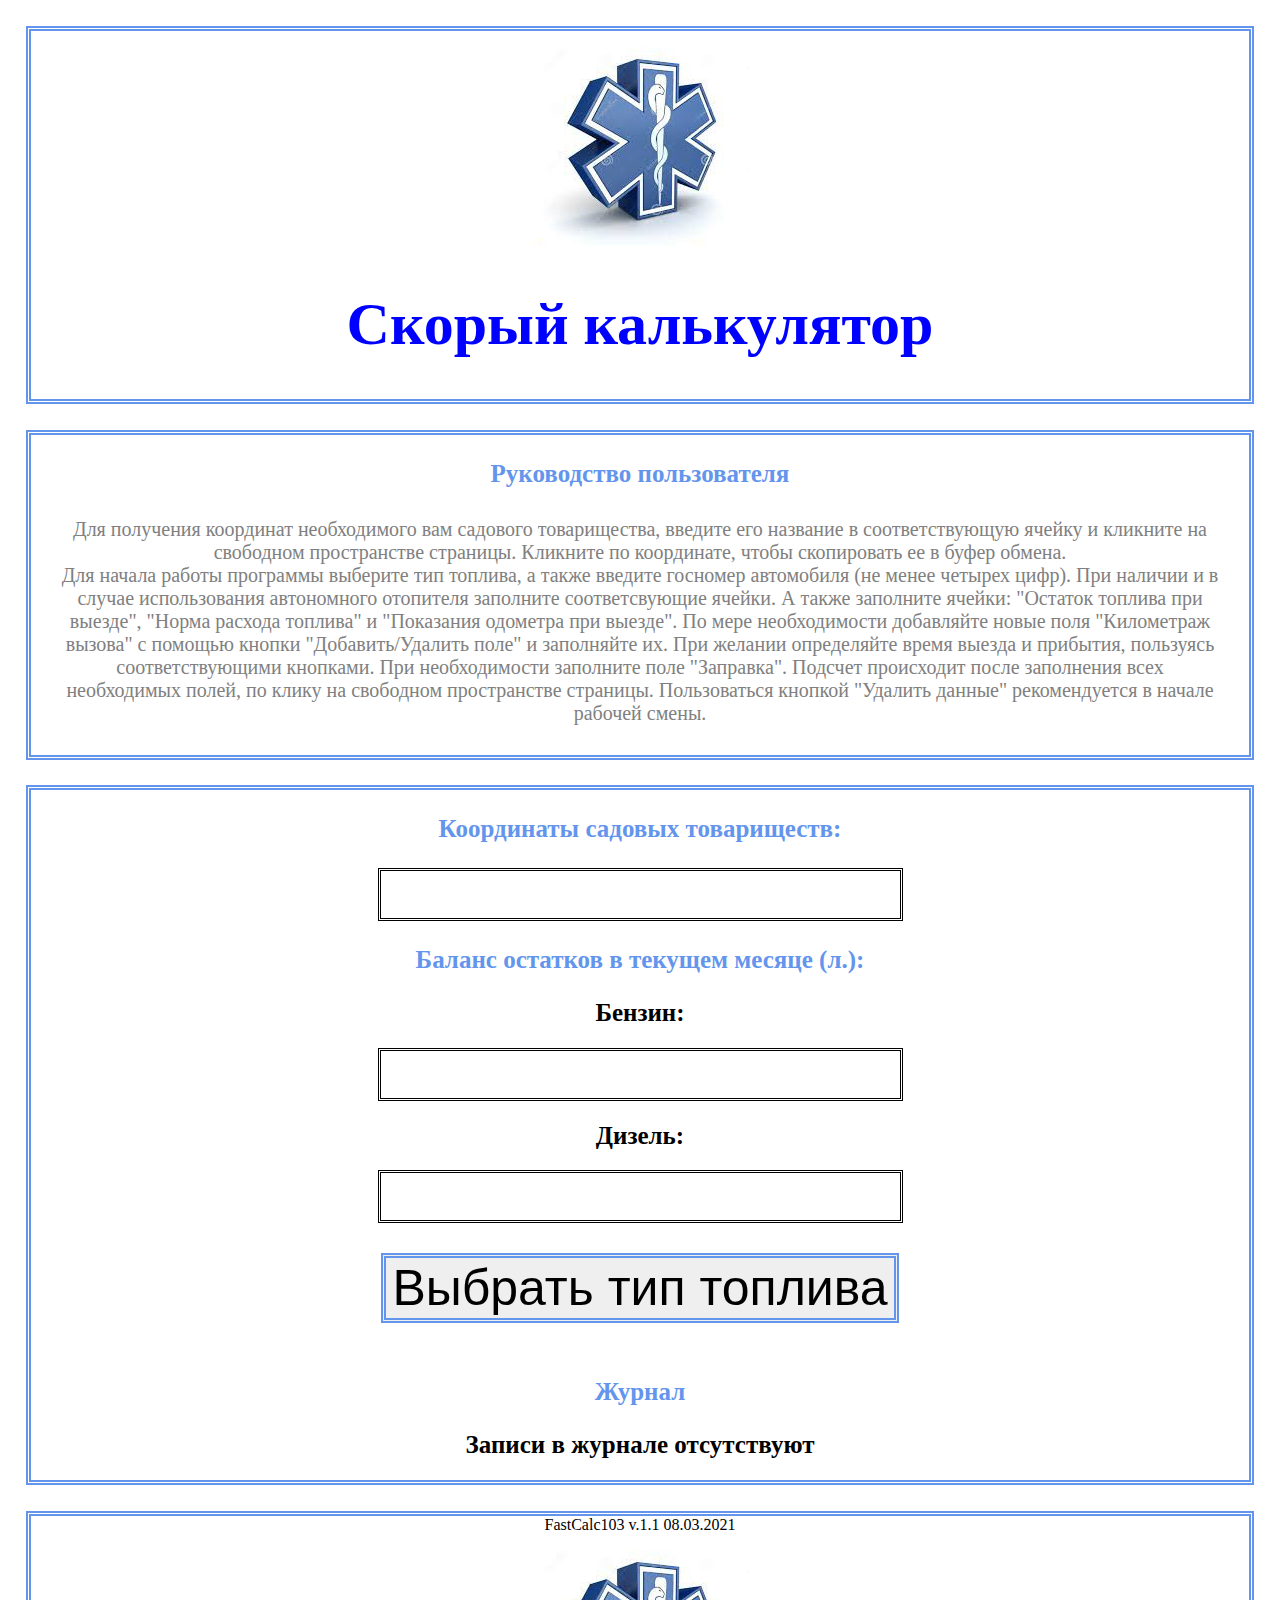
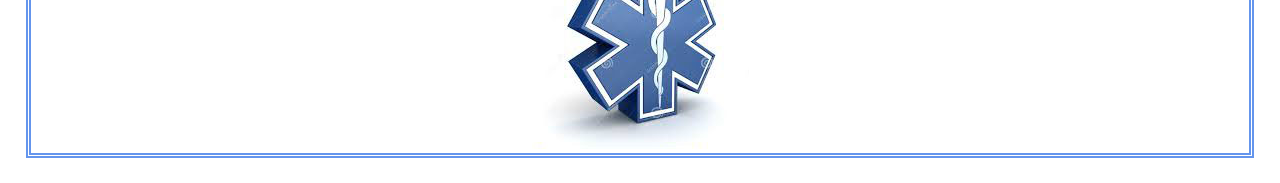
<file: index.html>
<!DOCTYPE html>
<html lang="ru">
<head>
    <meta charset="utf-8">
    <title>FastCalc103</title>
    <link rel="stylesheet" href="style.css">
</head>
<body>
<header class="border">
    <div><img src="starOfLife.jpg" alt="Star"/></div>
    <h1>Скорый калькулятор</h1>
</header>
<div class="border">
    <h3>Руководство пользователя</h3>
    <p>
        Для получения координат необходимого вам садового товарищества, введите его название в соответствующую ячейку и
        кликните на свободном пространстве страницы.
        Кликните по координате, чтобы скопировать ее в буфер обмена.<br>Для начала работы программы выберите тип
        топлива, а также введите госномер автомобиля
        (не менее четырех цифр). При наличии и в случае использования автономного отопителя заполните соответсвующие
        ячейки. А также заполните ячейки: "Остаток топлива при выезде",
        "Норма расхода топлива" и "Показания одометра при выезде". По мере необходимости добавляйте новые поля
        "Километраж вызова" с помощью кнопки "Добавить/Удалить поле"
        и заполняйте их. При желании определяйте время выезда и прибытия, пользуясь соответствующими кнопками.
        При необходимости заполните поле "Заправка". Подсчет происходит после заполнения всех необходимых полей, по клику
        на свободном пространстве страницы.  Пользоваться кнопкой "Удалить данные"
        рекомендуется в начале рабочей смены.
    </p>
</div>
<div id="prompt-form-container">
    <form id="prompt-form">
        <h2>Вы действительно<br>хотите удалить данные?</h2>
        <label>
            <button id="Yes">Удалить</button>
            <button id="No">Отмена</button>
        </label>
    </form>
</div>
<div class="border">
    <div id="f0"></div>
    <div>
        <output id="f3"></output>
    </div>
    <div>
        <output id="f3.1.1"></output>
    </div>
    <div>
        <h3>Баланс остатков в текущем месяце (л.):</h3>
        <label><input type="hidden" id="monthSt" class="localSt"></label>
        <label><input type="hidden" id="monthFin" class="localSt"></label>
        <label><input type="hidden" id="lastShiftData" class="localSt"></label>
        <h2>Бензин:</h2><label><input type="number" id="benz" class="localSt" readonly></label>
        <h2>Дизель:</h2><label><input type="number" id="dis" class="localSt" readonly></label>
    </div>
    <div id="choiceFuel">
        <button onclick="fuelSelect()">Выбрать тип топлива</button>
    </div>
    <div id="showHide" class="showHide">
        <h3>Выберите тип топлива</h3>
        <h2>
            <label><input type="radio" name="fuel" style="width:120px; height:40px;" value="benz"></label> Бензин
            <label><input type="radio" name="fuel" style="width:120px; height:40px;" value="dis"></label> Дизель
        </h2>
    </div>
    <div>
        <output id="selectedFuel" class="localS"></output>
    </div>
    <div id="showHide0" class="showHide">
    <div>
        <h3>Дата начала смены:</h3>
        <output id="startShiftDate" class="localS"></output>
    </div>
    <div>
        <h3 id="blink">Регистрационный<br>номер автомобиля:</h3>
        <form>
            <label><input type="text" id="regNumber" class="localSt" autocomplete="on" placeholder="Введите госномер"></label>
        </form>
    </div>
    <div>
        <h3>Работа автономного отопителя</h3>
        <h2 id="blink2">Норма расхода топлива<br>(л./ч.):</h2>
        <label><input type="number" id="f3.1" class="localSt" placeholder="Введите норму" onblur="sum()"></label>
        <h2>Продолжительность работы<br>(ч.):</h2>
        <label><input type="number" id="f32" class="localSt" placeholder="Количество часов" onblur="sum()"></label>
        <h2>Расход топлива:</h2>
        <output id="f3.3" class="localS"></output>
    </div>
    <div>
        <h3>Работа автомобиля</h3>
        <h2>Остаток топлива при выезде<br>(л.):</h2>
        <label>
            <input type="number" id="f4" class="localSt" placeholder="Введите остаток" min="1" onblur="sum()">
        </label>
        <h2 id="blink3">Норма расхода топлива<br>(л./100км.):</h2>
        <label><input type="number" id="f5" class="localSt" placeholder="Введите норму" min="1" onblur="sum()"></label>
        <h2>Заправка<br>(л.):</h2>
        <label><input type="number" id="f6" class="localSt" placeholder="Заправлено топлива" min="0" onblur="sum()"></label>
        <h2>Показания одометра при выезде<br>(км.):</h2>
        <label><input type="number" id="f7" class="localSt" placeholder="Введите пробег" min="0" onblur="sum()"></label>
        <div id="f8"></div>
        <div>
            <h2>Хрономераж вызова:</h2>
            <div><output id="getTime" class="localS"></output></div>
            <div><output id="getTime2" class="localS"></output></div>
        </div>
    </div>
    <div>
        <button onclick="add()">Добавить/Удалить поле</button>
    </div>
    <div>
        <button onclick="getTime()">Выезд</button>
        <button onclick="getTime2()">Прибытие</button>
    </div>
    <div><h2>Остаток топлива<br>(возвращение в гараж):</h2>
        <output class="localS" id="f9"></output>
    </div>
    <div><h2>Расход топлива:</h2>
        <output class="localS" id="f10"></output>
    </div>
    <div><h2>Показания одометра<br>(возвращение в гараж):</h2>
        <output class="localS" id="f11"></output>
    </div>
    <div><h2>Пробег за смену:</h2>
        <output class="localS" id="f12"></output>
    </div>
    <div><h2>Баланс остатков:</h2>
        <output class="localS" id="f13"></output>
    </div>
    <div id="blink4">
        <button onclick="reset()">Удалить данные</button>
    </div>
    <div>
        <output id="blink5"></output>
    </div>
    </div>
    <h3>Журнал</h3>
    <div id="center">
        <table id="table"></table>
    </div>
    <div id="message"></div>
</div>
<footer class="border">
    FastCalc103 v.1.1 08.03.2021
    <div><img src="starOfLife.jpg" alt="Star"/></div>
</footer>
<script src="scripts/script1.js"></script>
<script src="scripts/script2.js"></script>
</body>
</html>
</file>
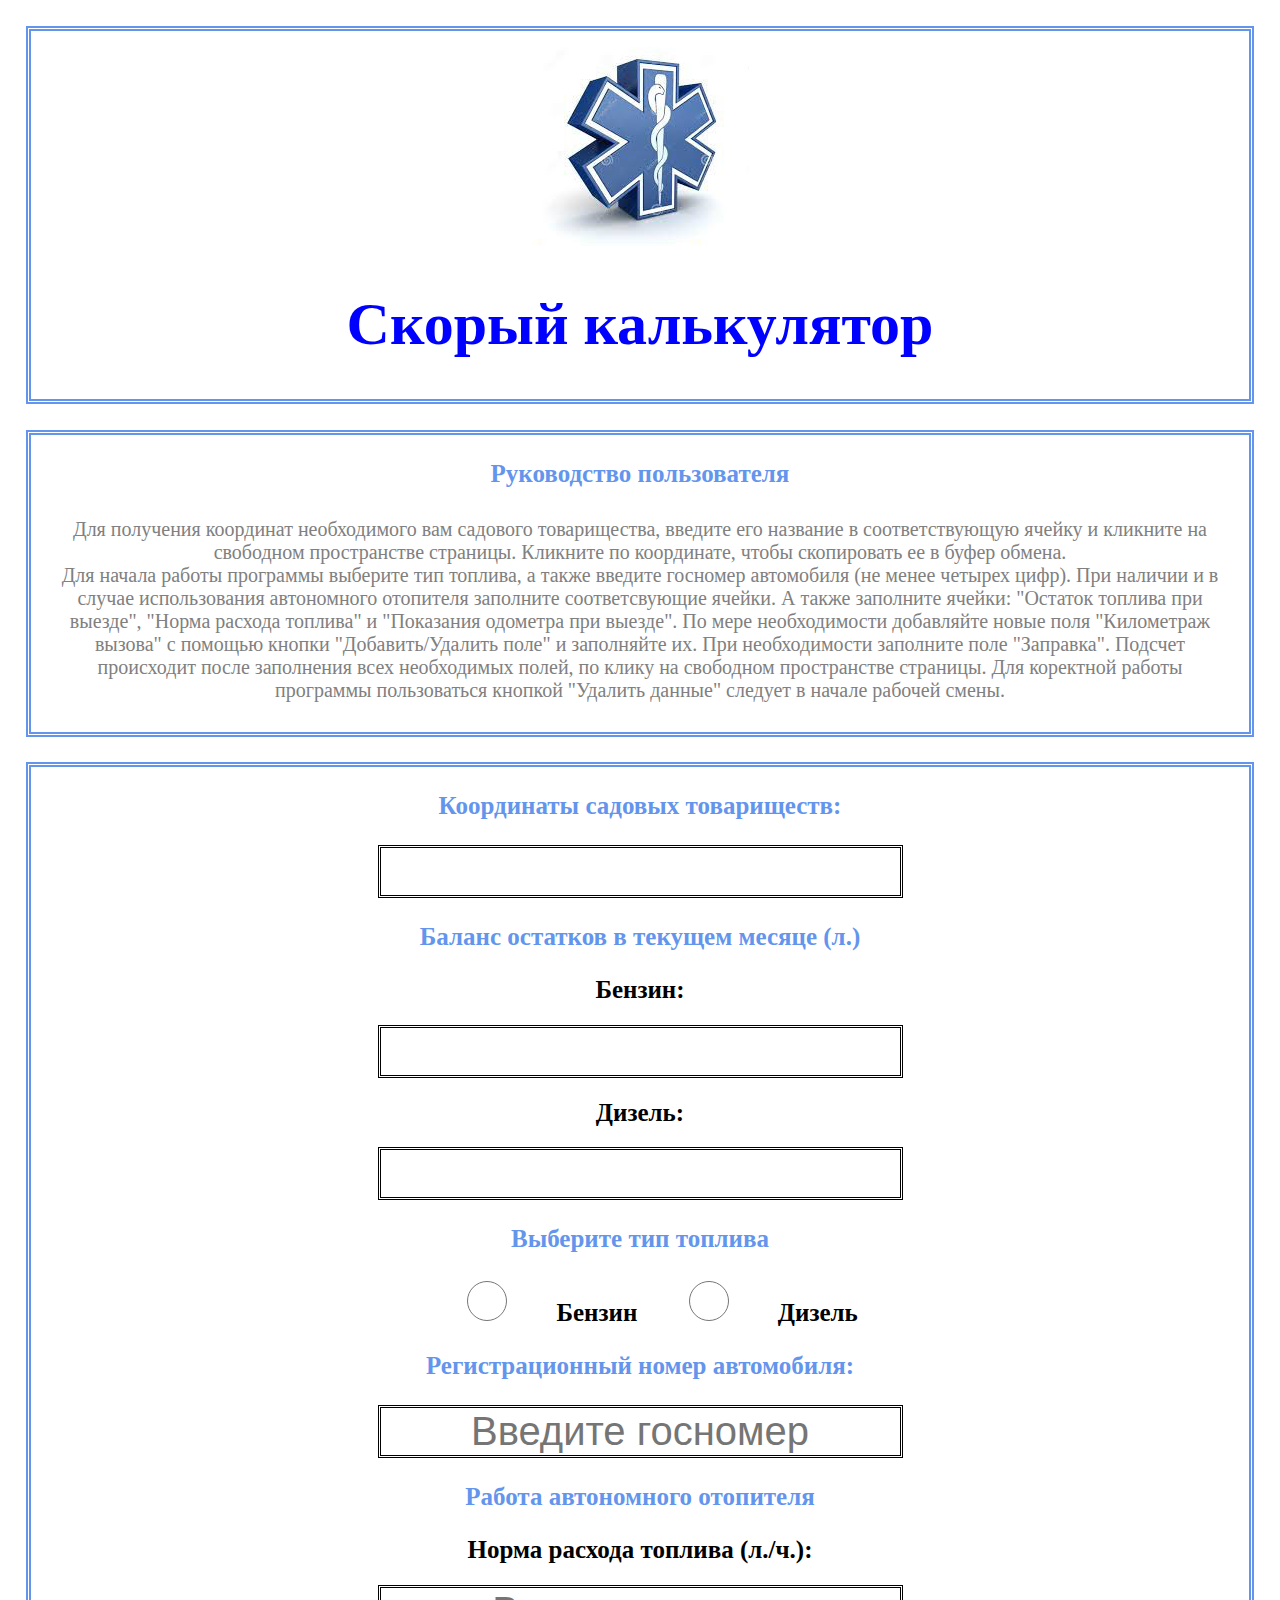
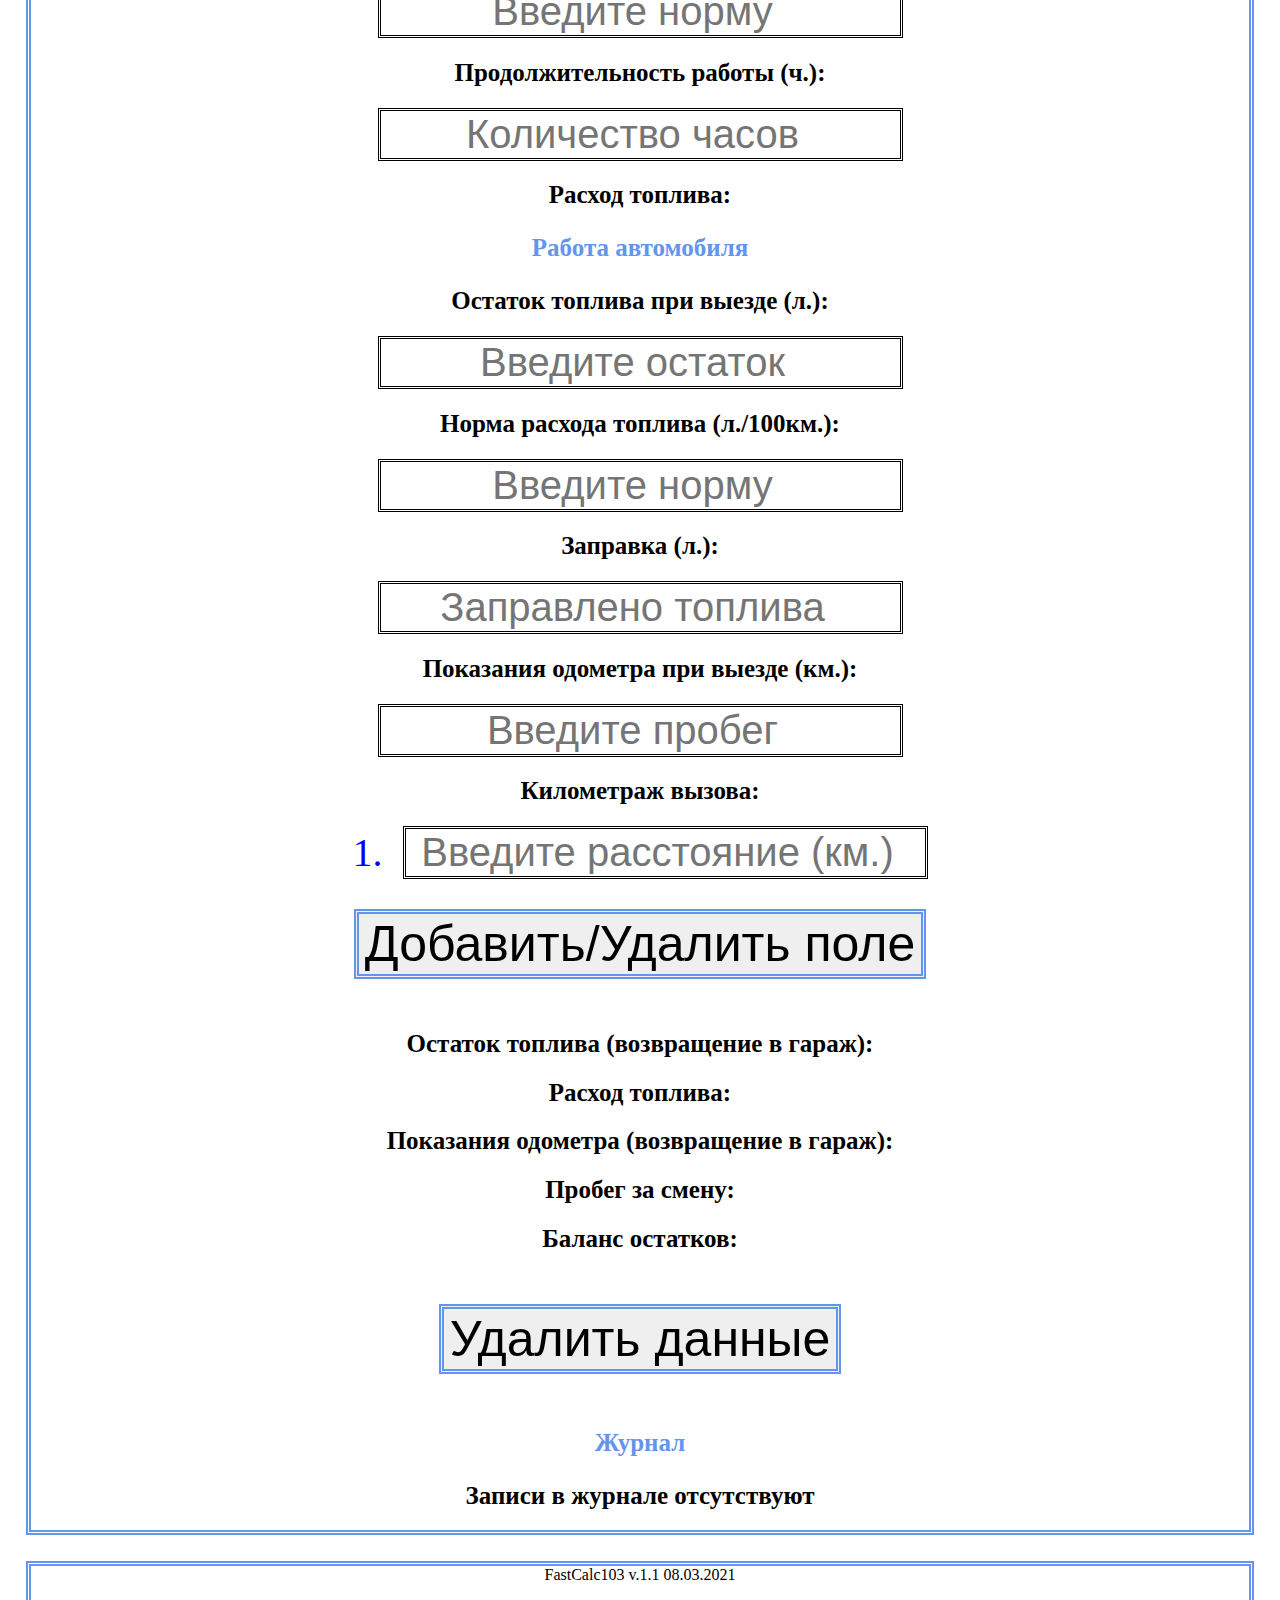
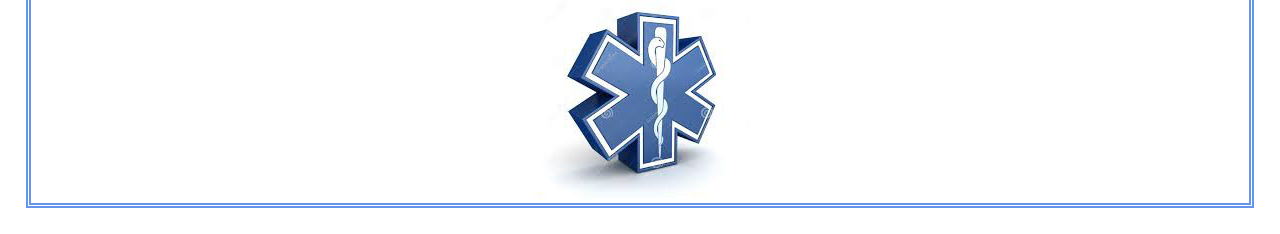
<file: index1.html>
<!DOCTYPE html>
<html lang="ru">
<head>
    <meta charset="utf-8">
    <title>FastCalc103</title>
    <link rel="stylesheet" href="style.css">
</head>
<body>
<header class="border">
    <div><img src="starOfLife.jpg" alt="Star"/></div>
    <h1>Скорый калькулятор</h1>
</header>
<div class="border">
    <h3>Руководство пользователя</h3>
    <p>
        Для получения координат необходимого вам садового товарищества, введите его название в соответствующую ячейку и
        кликните на свободном пространстве страницы.
        Кликните по координате, чтобы скопировать ее в буфер обмена.<br>Для начала работы программы выберите тип
        топлива, а также введите госномер автомобиля
        (не менее четырех цифр). При наличии и в случае использования автономного отопителя заполните соответсвующие
        ячейки. А также заполните ячейки: "Остаток топлива при выезде",
        "Норма расхода топлива" и "Показания одометра при выезде". По мере необходимости добавляйте новые поля
        "Километраж вызова" с помощью кнопки "Добавить/Удалить поле"
        и заполняйте их. При необходимости заполните поле "Заправка". Подсчет происходит после заполнения всех
        необходимых полей, по клику на свободном пространстве страницы.
        Для коректной работы программы пользоваться кнопкой "Удалить данные" следует в начале рабочей смены.
    </p>
</div>
<div id="prompt-form-container">
    <form id="prompt-form">
        <h2>Вы действительно хотите удалить данные?</h2>
        <label>
            <button id="Yes">Удалить</button>
            <button id="No">Отмена</button>
        </label>
    </form>
</div>
<div class="border">
    <div id="f0"></div>
    <div>
        <output id="f3"></output>
    </div>
    <div>
        <output id="f3.1.1"></output>
    </div>
    <div>
        <h3>Баланс остатков в текущем месяце (л.)</h3>
        <label><input type="hidden" id="monthSt" class="localSt"></label>
        <label><input type="hidden" id="monthFin" class="localSt"></label>
        <label><input type="hidden" id="endShiftData" class="localSt"></label>
        <h2>Бензин:</h2><label><input type="number" id="benz" class="localSt" readonly></label>
        <h2>Дизель:</h2><label><input type="number" id="dis" class="localSt" readonly></label>
    </div>
    <div>
        <h3>Выберите тип топлива</h3>
        <h2>
            <label><input type="radio" name="fuel" style="width:120px; height:40px;" value="benz"></label> Бензин
            <label><input type="radio" name="fuel" style="width:120px; height:40px;" value="dis"></label> Дизель
        </h2>
        <h3 id="blink">Регистрационный номер автомобиля:</h3><label><input type="text" id="regNumber" class="localSt" placeholder="Введите госномер"></label>
    </div>
    <div>
        <h3>Работа автономного отопителя</h3>
        <h2 id="blink2">Норма расхода топлива (л./ч.):</h2>
        <label><input type="number" id="f3.1" class="localSt" placeholder="Введите норму" readonly onblur="sum()"></label>
        <h2>Продолжительность работы (ч.):</h2>
        <label><input type="number" id="f32" class="localSt" placeholder="Количество часов" readonly onblur="sum()"></label>
        <h2>Расход топлива:</h2>
        <output id="f3.3"></output>
    </div>
    <div>
        <h3>Работа автомобиля</h3>
        <h2>Остаток топлива при выезде (л.):</h2>
        <label>
            <input type="number" id="f4" class="localSt" placeholder="Введите остаток" min="1" onblur="sum()">
        </label>
        <h2 id="blink3">Норма расхода топлива (л./100км.):</h2>
        <label><input type="number" id="f5" class="localSt" placeholder="Введите норму" min="1" onblur="sum()"></label>
        <h2>Заправка (л.):</h2>
        <label><input type="number" id="f6" class="localSt" placeholder="Заправлено топлива" min="0" onblur="sum()"></label>
        <h2>Показания одометра при выезде (км.):</h2>
        <label><input type="number" id="f7" class="localSt" placeholder="Введите пробег" min="0" onblur="sum()"></label>
        <div id="f8"></div>
    </div>
    <div>
        <button onclick="add()">Добавить/Удалить поле</button>
    </div>
    <div><h2>Остаток топлива (возвращение в гараж):</h2>
        <output class="localS" id="f9"></output>
    </div>
    <div><h2>Расход топлива:</h2>
        <output class="localS" id="f10"></output>
    </div>
    <div><h2>Показания одометра (возвращение в гараж):</h2>
        <output class="localS" id="f11"></output>
    </div>
    <div><h2>Пробег за смену:</h2>
        <output class="localS" id="f12"></output>
    </div>
    <div><h2>Баланс остатков:</h2>
        <output class="localS" id="f13"></output>
    </div>
    <div id="blink4">
        <button onclick="reset()">Удалить данные</button>
    </div>
    <div>
        <output id="blink5"></output>
    </div>
    <h3>Журнал</h3>
    <div id="center">
        <table id="table"></table>
    </div>
    <div id="message"></div>
</div>
<footer class="border">
    FastCalc103 v.1.1 08.03.2021
    <div><img src="starOfLife.jpg" alt="Star"/></div>
</footer>
<script src="Scripts/script1.js"></script>
<script src="Scripts/script2.js"></script>
</body>
</html>
</file>
<file: style.css>
html {
    text-align: center;
}
body {
    margin: 0;
}
h1 {
    font-size: 60px;
    color: blue;
}
h2 {
    font-size: 25px;
}
h3 {
    font-size: 25px;
    color: cornflowerblue;
}
p {
    font-size: 20px;
    margin: 30px;
    color: gray;
}
span {
    font-size: 40px;
    color: blue;
}
input {
    font-size: 40px;
    border: 3px double black;
    text-align: center;
}
button {
    font-size: 50px;
    border: 5px double cornflowerblue;
    text-align: center;
    margin: 30px;
}
output {
    font-size: 40px;
    color: blue;
}
table {
    border: 2px double black;
    border-collapse: collapse;
}
th {
    padding: 7px; /* Поля вокруг содержимого таблицы */
    border: 2px double black; /* Параметры рамки */
    font-size: 25px;
}
#prompt-form {
    display: inline-block;
    width: 75%;
    height: 25%;
    border: 5px double cornflowerblue;
    background: #ffffff;
    vertical-align: middle;
}
#prompt-form-container {
    position: fixed;
    top: 0;
    left: 0;
    z-index: 9999;
    display: none;
    width: 100%;
    height: 100%;
    text-align: center;
}
#prompt-form-container:before {
    display: inline-block;
    height: 100%;
    content: '';
    vertical-align: middle;
}
#cover-div {
    position: fixed;
    top: 0;
    left: 0;
    z-index: 9000;
    width: 100%;
    height: 100%;
    background-color: gray;
    opacity: 0.3;
}
#center {
    display: inline-block;
}
.border {
    margin: 2%;
    border: 5px double cornflowerblue;
}
.danger {
    color: firebrick;
    font-weight: bolder;
}
.showHide {
    display: none;
}
</file>
